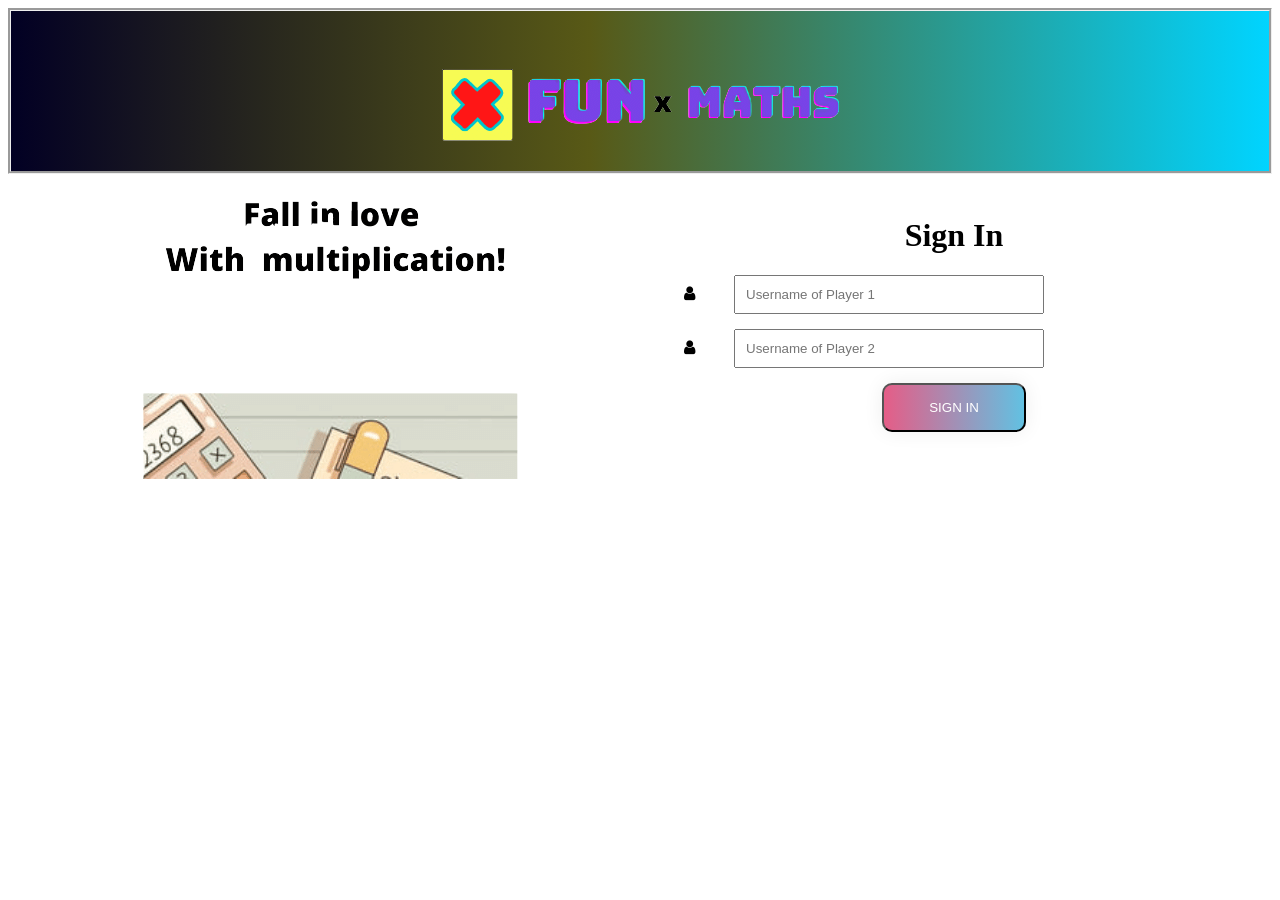
<file: index.html>
<html>

<head>
  <!-- Add icon library -->
  <script src="main.js"></script>
  <link rel="shortcut icon" type="image/png" href="Favicon.png"/>
  <title>FunXMaths</title>
<link rel="stylesheet" href="https://cdnjs.cloudflare.com/ajax/libs/font-awesome/4.7.0/css/font-awesome.min.css">
<style>
   
         .vertical { 
            border-left: 6px solid black; 
            height: 500px; 
            position:absolute; 
            left: 50%; 
        } 
        .grid-container {
  display: grid;
  grid-template-columns: 80px 200px auto 30px;
  grid-gap: 10px;

  padding: 10px;
}

        
        .btn-grad {background-image: linear-gradient(to right, #E55D87 0%, #5FC3E4  51%, #E55D87  100%)}
         .btn-grad {
            margin: 10px;
            padding: 15px 45px;
            text-align: center;
            text-transform: uppercase;
            transition: 0.5s;
            background-size: 200% auto;
            color: white;            
            box-shadow: 0 0 20px #eee;
            border-radius: 10px;
            display: block;
          }

          .btn-grad:hover {
            background-position: right center; /* change the direction of the change here */
            color: #fff;
            text-decoration: none;
          }

          .input-container {
  display: -ms-flexbox; /* IE10 */
  display: flex;
  width: 100%;
  margin-bottom: 15px;
}

.icon {
  padding: 10px;
 
  color: black;
  min-width:70px;
  text-align: center;
}

.input-field {
  width: 50%;
  padding: 10px;
  outline: none;
 
}

.input-field:focus {
  border: 2px solid dodgerblue;
}

/* Set a style for the submit button */
.btn {
  background-color: dodgerblue;
  color: white;
  padding: 15px 20px;
  border: none;
  cursor: pointer;
  width: 100%;
  opacity: 0.9;

}
.btn:hover {
  opacity: 1;
}

.jar:after {
  content: "";
  display: table;
  clear: both;
}

.inspiration_glass {
    float: left;
    padding: 10px;
    height: 380px;
    width: 50%;

}
.row {
    display: flex;
    flex-wrap: wrap;
    padding: 0 4px;
}

.column {
    flex: 1%;
  max-width: 50%;
  padding: 0 4px;

}
#h1{
  border-style: groove;
  background: rgb(2,0,36);
background: linear-gradient(90deg, rgba(2,0,36,1) 0%, rgba(88,89,22,1) 46%, rgba(0,212,255,1) 100%);
}

    </style>
</head>
         
         
<body>
  <center>
<h1 id="h1"><img src="Icon.png" ></center></h1>
<center>
    <div class="row">
     
    
       
   <div id="Maths" class="column">
     <img src="Maths Display Brochure.png"></div>

    <div id="Sign In" class="column">    
      
    <h1>Sign In</h1>

  <div class="input-container">
    <i class="fa fa fa-user icon"></i>
    <input class="input-field" type="text" placeholder="Username of Player 1" name="usrnm" id="username_1">
  </div>

  <div class="input-container">
    <i class="fa fa-user icon"></i>
    <input class="input-field" type="text" placeholder="Username of Player 2" name="usrnm" id="username_2">
  </div>
<button class="btn-grad" onclick="addUser()">Sign In</button>
</div>

 
</center>






</body>











</html>
</file>
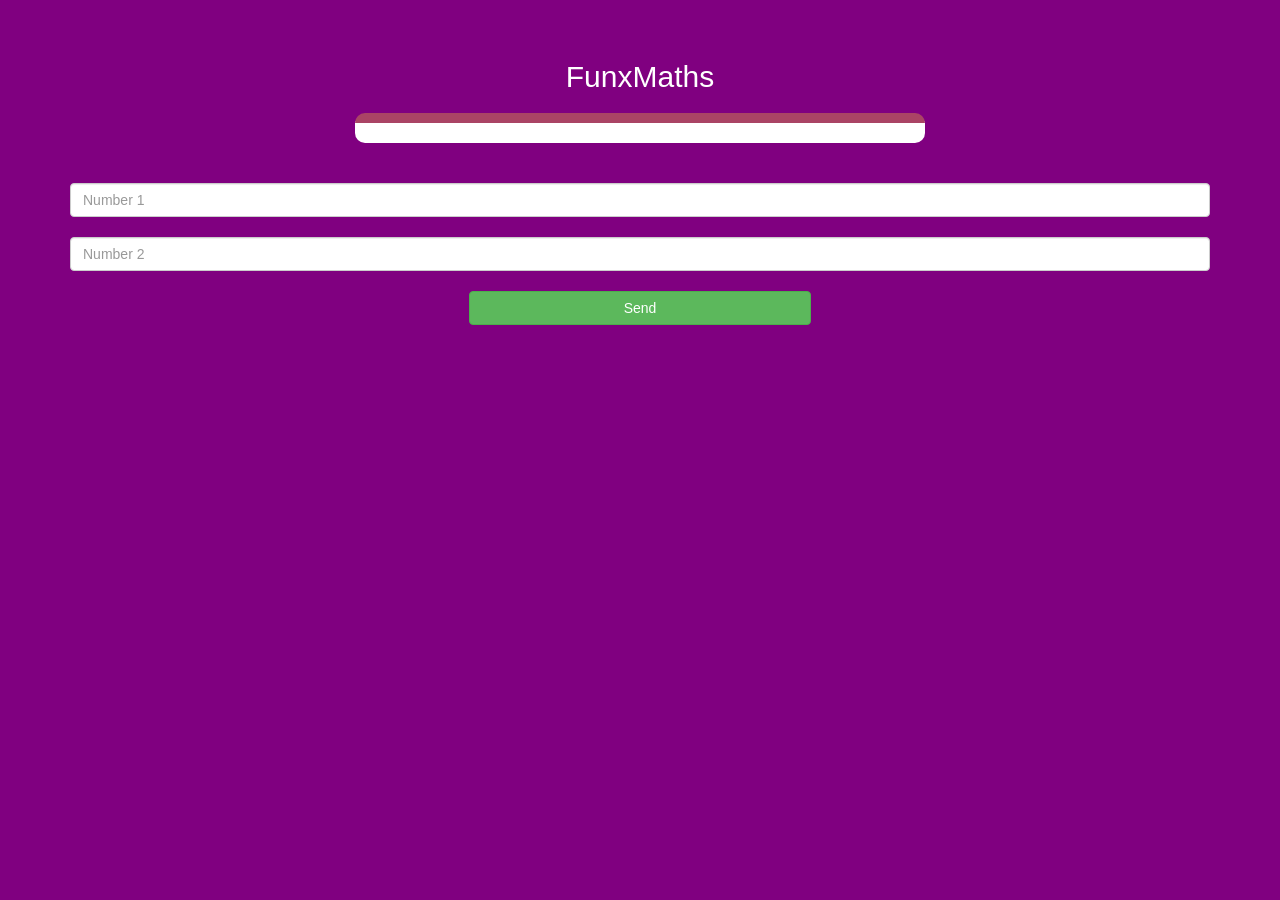
<file: quiz_game_page.html>
<!DOCTYPE html>

<html>


<head>

    <title>Quiz Page</title>
    <link rel="stylesheet" href="https://cdnjs.cloudflare.com/ajax/libs/font-awesome/4.7.0/css/font-awesome.min.css">
<link rel="stylesheet" href="quiz_game_page.css">

<meta name="viewport" content="width=device-width, initial-scale=1">
<link rel="stylesheet" href="https://maxcdn.bootstrapcdn.com/bootstrap/3.4.0/css/bootstrap.min.css">
<script src="https://ajax.googleapis.com/ajax/libs/jquery/3.4.1/jquery.min.js"></script>
<script src="https://maxcdn.bootstrapcdn.com/bootstrap/3.4.0/js/bootstrap.min.js"></script>
</head>

<link rel="shortcut icon" type="image/png" href="Favicon.png"/>





<body style="background: purple;">


<h4 id="player1_name"></h4><span id="player1_score"></span>
<br>

<h4 id="player2_name"></h4><span id="player2_score"></span>

<center>

    <div class="container">
        <h2 style="color:white;">FunxMaths </h2>
        <h3 id="player_question"></h3>
		<h3 id="player_answer"></h3>
        <div id='output' class="col-lg-6"></div><br><br>
       
		</b>
		</label>
		<input type="text" id="Number_1" class="form-control" placeholder="Number 1"><br>
        <input type="text" id="Number_2" class="form-control" placeholder="Number 2">
		<br>
		<button onclick="send()" class="btn btn-success" style="width: 30%;">Send</button>
    </div>
    
</center>



</body>




















</html>
</file>
<file: quiz_game_page.css>
#output{
    background:white;
    border-radius: 10px;
    border-top:10px solid #AA4465;
    padding:10px;
    float:none;
    text-align: left;
}
</file>
